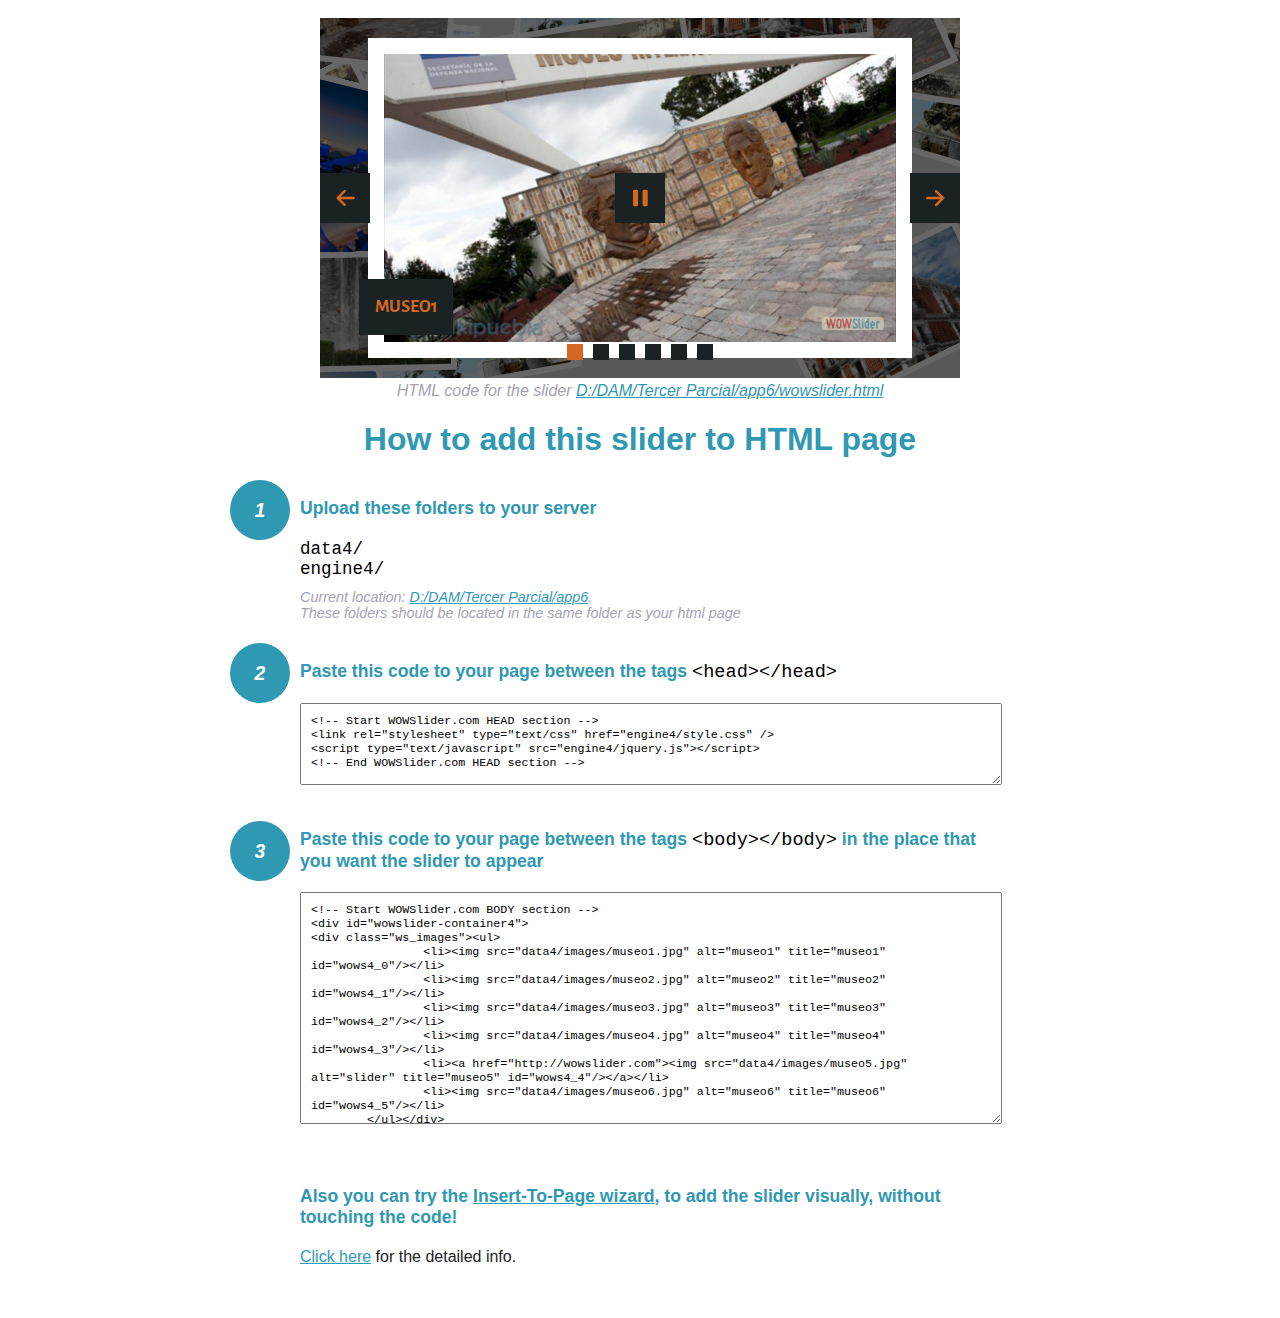
<file: wowslider-howto.html>
<!DOCTYPE html>
<html>
<head>
	<title>WOWSlider</title>
	<meta http-equiv="content-type" content="text/html; charset=utf-8" />
	<meta name="description" content="WOWSlider" />
	
	<!-- Start WOWSlider.com HEAD section --> <!-- add to the <head> of your page -->
	<link rel="stylesheet" type="text/css" href="engine4/style.css" />
	<script type="text/javascript" src="engine4/jquery.js"></script>
	<!-- End WOWSlider.com HEAD section -->


<style>
.instuction {
	font-family: sans-serif, Arial;
	display: block;
	margin: 0 auto;
	max-width: 820px;
	width: 100%;
	padding: 0 70px;
	color: #222;
	-webkit-box-sizing: border-box;
	-moz-box-sizing: border-box;
	box-sizing: border-box;
}
.instuction h1 img {
	max-width: 170px;
	vertical-align: middle;
	margin-bottom: 10px;
}
.instuction h1 {
	color: #2F98B3;
	text-align: center;
}
.instuction h2 {
	position: relative;
	font-size: 1.1em;
	color: #2F98B3;
	margin-bottom: 20px;
	margin-top: 40px;
}
.instuction h2 span.num {
	position: absolute;
	left: -70px;
	top: -18px;
	display: inline-block;
	vertical-align: middle;
	font-style: italic;
	font-size: 1.1em;
	width: 60px;
	height: 60px;
	line-height: 60px;
	text-align: center;
	background: #2F98B3;
	color: #fff;
	border-radius: 50%;
}
.instuction .mono {
	color: #000;
	font-family: monospace;
	font-size: 1.3em;
	font-weight: normal;
}
.instuction li.mono {
	font-size: 1.5em;
}

.instuction ul {
	font-size: 0.9em;
	margin-top: 0;
	padding-left: 0;
	list-style: none;
}
.instuction .note {
	color: #A3A3B2;
	font-style: italic;
	padding-top: 10px;
}
.instuction p.note {
	text-align: center;
	padding-top: 0;
	margin-top: 4px;
}
.instuction textarea {
	font-size: 0.9em;
	min-height: 60px;
	padding: 10px;
	margin: 0;
	overflow: auto;
	max-width: 100%;
	width: 100%;
}
.instuction a,
.instuction a:visited {
	color: #2F98B3;
}
</style>


</head>
<body style="margin:auto">

<br>

<!-- Start WOWSlider.com BODY section --> <!-- add to the <body> of your page -->
<div id="wowslider-container4">
<div class="ws_images"><ul>
		<li><img src="data4/images/museo1.jpg" alt="museo1" title="museo1" id="wows4_0"/></li>
		<li><img src="data4/images/museo2.jpg" alt="museo2" title="museo2" id="wows4_1"/></li>
		<li><img src="data4/images/museo3.jpg" alt="museo3" title="museo3" id="wows4_2"/></li>
		<li><img src="data4/images/museo4.jpg" alt="museo4" title="museo4" id="wows4_3"/></li>
		<li><a href="http://wowslider.com"><img src="data4/images/museo5.jpg" alt="slider" title="museo5" id="wows4_4"/></a></li>
		<li><img src="data4/images/museo6.jpg" alt="museo6" title="museo6" id="wows4_5"/></li>
	</ul></div>
	<div class="ws_bullets"><div>
		<a href="#" title="museo1"><span><img src="data4/tooltips/museo1.jpg" alt="museo1"/>1</span></a>
		<a href="#" title="museo2"><span><img src="data4/tooltips/museo2.jpg" alt="museo2"/>2</span></a>
		<a href="#" title="museo3"><span><img src="data4/tooltips/museo3.jpg" alt="museo3"/>3</span></a>
		<a href="#" title="museo4"><span><img src="data4/tooltips/museo4.jpg" alt="museo4"/>4</span></a>
		<a href="#" title="museo5"><span><img src="data4/tooltips/museo5.jpg" alt="museo5"/>5</span></a>
		<a href="#" title="museo6"><span><img src="data4/tooltips/museo6.jpg" alt="museo6"/>6</span></a>
	</div></div><div class="ws_script" style="position:absolute;left:-99%"><a href="http://wowslider.com">slider</a> by WOWSlider.com v8.7</div>
<div class="ws_shadow"></div>
</div>	
<script type="text/javascript" src="engine4/wowslider.js"></script>
<script type="text/javascript" src="engine4/script.js"></script>
<!-- End WOWSlider.com BODY section -->


<div class="instuction">
	<p class="note">HTML code for the slider <a href="file:///D:/DAM/Tercer Parcial/app6/wowslider.html">D:/DAM/Tercer Parcial/app6/wowslider.html</a></p>

	<h1>
		How to add this slider to HTML page
	</h1>

	<h2><span class="num">1</span> Upload these folders to your server</h2>
	<ul>
		<li class="mono">data4/</li>
		<li class="mono">engine4/</li>
		<li class="note">Current location: <a href="file:///D:/DAM/Tercer Parcial/app6">D:/DAM/Tercer Parcial/app6</a>. <br>These folders should be located in the same folder as your html page</li>
	</ul>

	<h2><span class="num">2</span> Paste this code to your page between the tags <span class="mono">&lt;head&gt;&lt;/head&gt;</span></h2>
	<textarea onclick="this.select()">&lt;!-- Start WOWSlider.com HEAD section --&gt;
&lt;link rel=&quot;stylesheet&quot; type=&quot;text/css&quot; href=&quot;engine4/style.css&quot; /&gt;
&lt;script type=&quot;text/javascript&quot; src=&quot;engine4/jquery.js&quot;&gt;&lt;/script&gt;
&lt;!-- End WOWSlider.com HEAD section --&gt;</textarea>


	<h2><span class="num" style="top: -8px;">3</span> Paste this code to your page between the tags <span class="mono">&lt;body&gt;&lt;/body&gt;</span> in the place that you want the slider to appear</h2>
	<textarea onclick="this.select()" rows="15">&lt;!-- Start WOWSlider.com BODY section --&gt;
&lt;div id=&quot;wowslider-container4&quot;&gt;
&lt;div class=&quot;ws_images&quot;&gt;&lt;ul&gt;
		&lt;li&gt;&lt;img src=&quot;data4/images/museo1.jpg&quot; alt=&quot;museo1&quot; title=&quot;museo1&quot; id=&quot;wows4_0&quot;/&gt;&lt;/li&gt;
		&lt;li&gt;&lt;img src=&quot;data4/images/museo2.jpg&quot; alt=&quot;museo2&quot; title=&quot;museo2&quot; id=&quot;wows4_1&quot;/&gt;&lt;/li&gt;
		&lt;li&gt;&lt;img src=&quot;data4/images/museo3.jpg&quot; alt=&quot;museo3&quot; title=&quot;museo3&quot; id=&quot;wows4_2&quot;/&gt;&lt;/li&gt;
		&lt;li&gt;&lt;img src=&quot;data4/images/museo4.jpg&quot; alt=&quot;museo4&quot; title=&quot;museo4&quot; id=&quot;wows4_3&quot;/&gt;&lt;/li&gt;
		&lt;li&gt;&lt;a href=&quot;http://wowslider.com&quot;&gt;&lt;img src=&quot;data4/images/museo5.jpg&quot; alt=&quot;slider&quot; title=&quot;museo5&quot; id=&quot;wows4_4&quot;/&gt;&lt;/a&gt;&lt;/li&gt;
		&lt;li&gt;&lt;img src=&quot;data4/images/museo6.jpg&quot; alt=&quot;museo6&quot; title=&quot;museo6&quot; id=&quot;wows4_5&quot;/&gt;&lt;/li&gt;
	&lt;/ul&gt;&lt;/div&gt;
	&lt;div class=&quot;ws_bullets&quot;&gt;&lt;div&gt;
		&lt;a href=&quot;#&quot; title=&quot;museo1&quot;&gt;&lt;span&gt;&lt;img src=&quot;data4/tooltips/museo1.jpg&quot; alt=&quot;museo1&quot;/&gt;1&lt;/span&gt;&lt;/a&gt;
		&lt;a href=&quot;#&quot; title=&quot;museo2&quot;&gt;&lt;span&gt;&lt;img src=&quot;data4/tooltips/museo2.jpg&quot; alt=&quot;museo2&quot;/&gt;2&lt;/span&gt;&lt;/a&gt;
		&lt;a href=&quot;#&quot; title=&quot;museo3&quot;&gt;&lt;span&gt;&lt;img src=&quot;data4/tooltips/museo3.jpg&quot; alt=&quot;museo3&quot;/&gt;3&lt;/span&gt;&lt;/a&gt;
		&lt;a href=&quot;#&quot; title=&quot;museo4&quot;&gt;&lt;span&gt;&lt;img src=&quot;data4/tooltips/museo4.jpg&quot; alt=&quot;museo4&quot;/&gt;4&lt;/span&gt;&lt;/a&gt;
		&lt;a href=&quot;#&quot; title=&quot;museo5&quot;&gt;&lt;span&gt;&lt;img src=&quot;data4/tooltips/museo5.jpg&quot; alt=&quot;museo5&quot;/&gt;5&lt;/span&gt;&lt;/a&gt;
		&lt;a href=&quot;#&quot; title=&quot;museo6&quot;&gt;&lt;span&gt;&lt;img src=&quot;data4/tooltips/museo6.jpg&quot; alt=&quot;museo6&quot;/&gt;6&lt;/span&gt;&lt;/a&gt;
	&lt;/div&gt;&lt;/div&gt;&lt;div class=&quot;ws_script&quot; style=&quot;position:absolute;left:-99%&quot;&gt;&lt;a href=&quot;http://wowslider.com&quot;&gt;slider&lt;/a&gt; by WOWSlider.com v8.7&lt;/div&gt;
&lt;div class=&quot;ws_shadow&quot;&gt;&lt;/div&gt;
&lt;/div&gt;	
&lt;script type=&quot;text/javascript&quot; src=&quot;engine4/wowslider.js&quot;&gt;&lt;/script&gt;
&lt;script type=&quot;text/javascript&quot; src=&quot;engine4/script.js&quot;&gt;&lt;/script&gt;
&lt;!-- End WOWSlider.com BODY section --&gt;</textarea>

<br><br>
<h2>Also you can try the <a href="http://wowslider.com/help/add-wowslider-to-page-2.html" target="_blank">Insert-To-Page wizard</a>, to add the slider visually, without touching the code!</h2>
<p>
	<a href="http://wowslider.com/help/add-wowslider-to-page-2.html" target="_blank">Click here</a> for the detailed info.
</p>
</div>

<br><br>
</body>
</html>
</file>
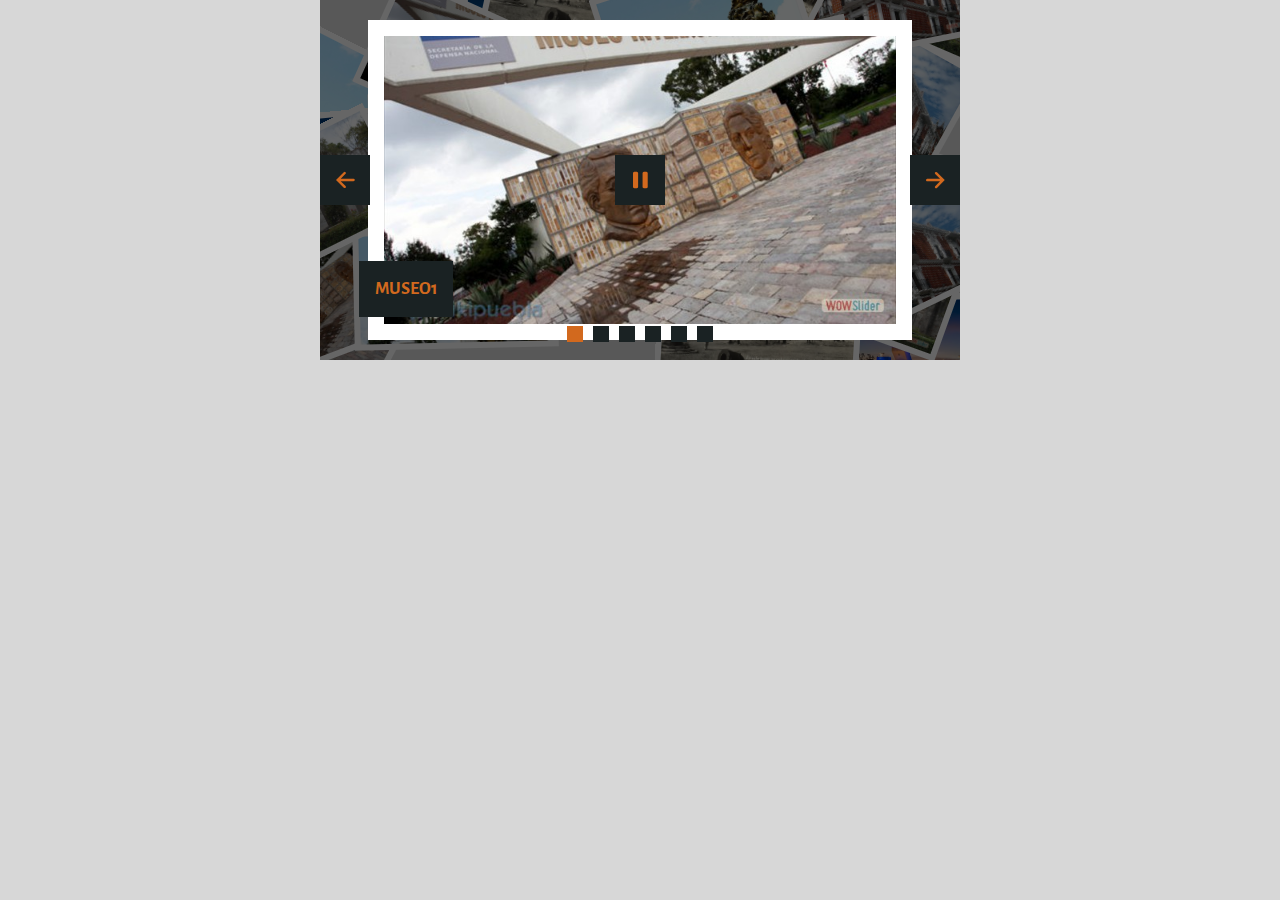
<file: wowslider.html>
<!DOCTYPE html>
<html>
<head>
	<title>Slider</title>
	<meta http-equiv="content-type" content="text/html; charset=utf-8" />
	<meta name="description" content="Made with WOW Slider - Create beautiful, responsive image sliders in a few clicks. Awesome skins and animations. Slider" />
	
	<!-- Start WOWSlider.com HEAD section --> <!-- add to the <head> of your page -->
	<link rel="stylesheet" type="text/css" href="engine4/style.css" />
	<script type="text/javascript" src="engine4/jquery.js"></script>
	<!-- End WOWSlider.com HEAD section -->

</head>
<body style="background-color:#d7d7d7;margin:auto">
	
	<!-- Start WOWSlider.com BODY section --> <!-- add to the <body> of your page -->
	<div id="wowslider-container4">
	<div class="ws_images"><ul>
		<li><img src="data4/images/museo1.jpg" alt="museo1" title="museo1" id="wows4_0"/></li>
		<li><img src="data4/images/museo2.jpg" alt="museo2" title="museo2" id="wows4_1"/></li>
		<li><img src="data4/images/museo3.jpg" alt="museo3" title="museo3" id="wows4_2"/></li>
		<li><img src="data4/images/museo4.jpg" alt="museo4" title="museo4" id="wows4_3"/></li>
		<li><a href="http://wowslider.com"><img src="data4/images/museo5.jpg" alt="slider" title="museo5" id="wows4_4"/></a></li>
		<li><img src="data4/images/museo6.jpg" alt="museo6" title="museo6" id="wows4_5"/></li>
	</ul></div>
	<div class="ws_bullets"><div>
		<a href="#" title="museo1"><span><img src="data4/tooltips/museo1.jpg" alt="museo1"/>1</span></a>
		<a href="#" title="museo2"><span><img src="data4/tooltips/museo2.jpg" alt="museo2"/>2</span></a>
		<a href="#" title="museo3"><span><img src="data4/tooltips/museo3.jpg" alt="museo3"/>3</span></a>
		<a href="#" title="museo4"><span><img src="data4/tooltips/museo4.jpg" alt="museo4"/>4</span></a>
		<a href="#" title="museo5"><span><img src="data4/tooltips/museo5.jpg" alt="museo5"/>5</span></a>
		<a href="#" title="museo6"><span><img src="data4/tooltips/museo6.jpg" alt="museo6"/>6</span></a>
	</div></div><div class="ws_script" style="position:absolute;left:-99%"><a href="http://wowslider.com">slider</a> by WOWSlider.com v8.7</div>
	<div class="ws_shadow"></div>
	</div>	
	<script type="text/javascript" src="engine4/wowslider.js"></script>
	<script type="text/javascript" src="engine4/script.js"></script>
	<!-- End WOWSlider.com BODY section -->

</body>
</html>
</file>
<file: engine4/style.css>
/*
 *	generated by WOW Slider 8.7
 *	template Convex
 */
@import url(https://fonts.googleapis.com/css?family=Gurajada&subset=latin,telugu);
@font-face {
  font-family: 'ws-ctrl-convex';
  src: url('ws-ctrl-convex.eot');
  src: url('ws-ctrl-convex.eot#iefix') format('embedded-opentype'),
       url('ws-ctrl-convex.svg#ws-ctrl-convex') format('svg');
  font-weight: normal;
  font-style: normal;
}
@font-face {
  font-family: 'ws-ctrl-convex';
  src: url('[data-uri]') format('woff'),
       url('[data-uri]') format('truetype');
}
#wowslider-container4 { 
	display: table;
	zoom: 1; 
	position: relative;
	width: 100%;
	max-width: 640px;
	max-height:360px;
	margin:0px auto 0px;
	z-index:90;
	text-align:left; /* reset align=center */
	font-size: 10px;
	text-shadow: none; /* fix some user styles */

	/* reset box-sizing (to boostrap friendly) */
	-webkit-box-sizing: content-box;
	-moz-box-sizing: content-box;
	box-sizing: content-box; 
}
* html #wowslider-container4{ width:640px }
#wowslider-container4 .ws_images ul{
	position:relative;
	width: 10000%; 
	height:100%;
	left:0;
	list-style:none;
	margin:0;
	padding:0;
	border-spacing:0;
	overflow: visible;
	/*table-layout:fixed;*/
}
#wowslider-container4 .ws_images ul li{
	position: relative;
	width:1%;
	height:100%;
	line-height:0; /*opera*/
	overflow: hidden;
	float:left;
	/*font-size:0;*/
	padding:0 0 0 0 !important;
	margin:0 0 0 0 !important;
}

#wowslider-container4 .ws_images{
	position: relative;
	left:0;
	top:0;
	height:100%;
	max-height:360px;
	max-width: 640px;
	vertical-align: top;
	border:none;
	overflow: hidden;
}
#wowslider-container4 .ws_images ul a{
	width:100%;
	height:100%;
	max-height:360px;
	display:block;
	color:transparent;
}
#wowslider-container4 img{
	max-width: none !important;
}
#wowslider-container4 .ws_images .ws_list img,
#wowslider-container4 .ws_images > div > img{
	width:100%;
	border:none 0;
	max-width: none;
	padding:0;
	margin:0;
}
#wowslider-container4 .ws_images > div > img {
	max-height:360px;
}

#wowslider-container4 .ws_images iframe {
	position: absolute;
	z-index: -1;
}

#wowslider-container4 .ws-title > div {
	display: inline-block !important;
}

#wowslider-container4 a{ 
	text-decoration: none; 
	outline: none; 
	border: none; 
}

#wowslider-container4  .ws_bullets { 
	float: left;
	position:absolute;
	z-index:70;
}
#wowslider-container4  .ws_bullets div{
	position:relative;
	float:left;
	font-size: 0px;
}
/* compatibility with Joomla styles */
#wowslider-container4  .ws_bullets a {
	line-height: 0;
}

#wowslider-container4  .ws_script{
	display:none;
}
#wowslider-container4 sound, 
#wowslider-container4 object{
	position:absolute;
}

/* prevent some of users reset styles */
#wowslider-container4 .ws_effect {
	position: static;
	width: 100%;
	height: 100%;
}

#wowslider-container4 .ws_photoItem {
	border: 2em solid #fff;
	margin-left: -2em;
	margin-top: -2em;
}
#wowslider-container4 .ws_cube_side {
	background: #A6A5A9;
}


#wowslider-container4.ws_gestures {
	cursor: -webkit-grab;
	cursor: -moz-grab;
	cursor: url("[data-uri]"), move;
}
#wowslider-container4.ws_gestures.ws_grabbing {
	cursor: -webkit-grabbing;
	cursor: -moz-grabbing;
	cursor: url("[data-uri]"), move;
}

/* hide controls when video start play */
#wowslider-container4.ws_video_playing .ws_bullets,
#wowslider-container4.ws_video_playing .ws_fullscreen,
#wowslider-container4.ws_video_playing .ws_next,
#wowslider-container4.ws_video_playing .ws_prev {
	display: none;
}


/* youtube/vimeo buttons */
#wowslider-container4 .ws_video_btn {
	position: absolute;
	display: none;
	cursor: pointer;
	top: 0;
	left: 0;
	width: 100%;
	height: 100%;
	z-index: 55;
}
#wowslider-container4 .ws_video_btn.ws_youtube,
#wowslider-container4 .ws_video_btn.ws_vimeo {
	display: block;
}
#wowslider-container4 .ws_video_btn div {
	position: absolute;
	background-image: url(./playvideo.png);
	background-size: 200%;
	top: 50%;
	left: 50%;
	width: 7em;
	height: 5em;
	margin-left: -3.5em;
	margin-top: -2.5em;
}
#wowslider-container4 .ws_video_btn.ws_youtube div {
	background-position: 0 0;
}
#wowslider-container4 .ws_video_btn.ws_youtube:hover div {
	background-position: 100% 0;
}
#wowslider-container4 .ws_video_btn.ws_vimeo div {
	background-position: 0 100%;
}
#wowslider-container4 .ws_video_btn.ws_vimeo:hover div {
	background-position: 100% 100%;
}

#wowslider-container4 .ws_playpause.ws_hide {
	display: none !important;
}
/* bullets */
#wowslider-container4  .ws_bullets { 
	padding: 0px; 
}
#wowslider-container4 .ws_bullets a { 
	position:relative;
	display: inline-block;
	width: 0;
	margin: 3px 5px;
	padding: 8px;	

	-webkit-perspective: 80px;
	perspective: 80px;
} 
#wowslider-container4 .ws_bullets a > span {
	position:absolute;
	display: block;
	top:0;
	right: 0;
	height:100%;
	width:100%;
	-webkit-transform-style: preserve-3d;
	transform-style: preserve-3d;

	-webkit-transition: -webkit-transform 0.5s ease;
  	transition: -webkit-transform 0.5s ease, transform 0.5s ease;
}

#wowslider-container4 .ws_bullets a > span:before,
#wowslider-container4 .ws_bullets a > span:after {
	content: '';
	display: block;
	height:100%;
	background: #d2691e;

  	-webkit-transform: rotateX(-90deg) translateZ(-8px) translateY(8px);
  	transform: rotateX(-90deg) translateZ(-8px) translateY(8px);
}
#wowslider-container4 .ws_bullets a > span:after {
	position: absolute;
	top: 0;
	left: 0;
	width: 100%;
	height: 100%;
  	background: #1A2223;
  	-webkit-transform: rotateX(0deg);
  	transform: rotateX(0deg);
}

#wowslider-container4 .ws_bullets a.ws_overbull > span,
#wowslider-container4 .ws_bullets a.ws_selbull > span {
    -webkit-transform: rotateX(-90deg) translateZ(8px) translateY(8px);
    transform: rotateX(-90deg) translateZ(8px) translateY(8px);
}




/* play/pause, arrows */
#wowslider-container4 a.ws_next,
#wowslider-container4 a.ws_prev,
#wowslider-container4 .ws_playpause {
	position:absolute;
	font: 2em "ws-ctrl-convex";
	width: 2.5em;
	height: 2.5em;
	top:50%;
	
	margin-top: -1.25em;
	color: #ffffff;
	z-index: 100;

	-webkit-perspective: 20em;
	perspective: 20em;
}
#wowslider-container4 a.ws_next {
	right: 0;
}
#wowslider-container4 a.ws_prev {
	left: 0;
}
#wowslider-container4 .ws_playpause {
	left:50%;
	margin-left:-1.25em;
}

#wowslider-container4 a.ws_next > span,
#wowslider-container4 a.ws_prev > span,
#wowslider-container4 .ws_playpause > span,
#wowslider-container4 .ws_bullets a > span {
	display: block;
	-webkit-transform-style: preserve-3d;
	transform-style: preserve-3d;

	-webkit-transition: -webkit-transform 0.5s ease;
  	transition: -webkit-transform 0.5s ease, transform 0.5s ease;
}


#wowslider-container4 a.ws_next > span:before,
#wowslider-container4 a.ws_prev > span:before,
#wowslider-container4 .ws_playpause > span:before,
#wowslider-container4 a.ws_next > span:after,
#wowslider-container4 a.ws_prev > span:after,
#wowslider-container4 .ws_playpause > span:after {
	display: block;
	text-align: center;
	line-height: 2.5em;
	height:100%;
	background: #d2691e;
	color: #1A2223;

  	-webkit-transform: rotateX(-90deg) translateZ(-1.25em) translateY(1.25em);
  	transform: rotateX(-90deg) translateZ(-1.25em) translateY(1.25em);
}
#wowslider-container4 .ws_play > span:before,
#wowslider-container4 .ws_play > span:after{
	content:"\e800";
}
#wowslider-container4 .ws_pause > span:before,
#wowslider-container4 .ws_pause > span:after{
	content:"\e801";
}
#wowslider-container4 a.ws_next > span:before,
#wowslider-container4 a.ws_next > span:after {
	content:'\e803';
}
#wowslider-container4 a.ws_prev > span:before,
#wowslider-container4 a.ws_prev > span:after {
	content:'\e802';
}

#wowslider-container4 a.ws_next > span:after,
#wowslider-container4 a.ws_prev > span:after,
#wowslider-container4 .ws_playpause > span:after {
	position: absolute;
	top: 0;
	left: 0;
	width: 100%;
	height: 100%;
  	-webkit-transform: rotateX(0deg);
  	transform: rotateX(0deg);
  	background: #1A2223;
	color: #d2691e;
}

#wowslider-container4 a.ws_next:hover > span,
#wowslider-container4 a.ws_prev:hover > span,
#wowslider-container4 .ws_playpause:hover > span {
    -webkit-transform: rotateX(-90deg) translateZ(1.25em) translateY(1.25em);
    transform: rotateX(-90deg) translateZ(1.25em) translateY(1.25em);
}/* bottom center */
#wowslider-container4  .ws_bullets {
	bottom:1.5em;
	left:50%;
}
#wowslider-container4  .ws_bullets div{
	left:-50%;
}#wowslider-container4 .ws-title{
	font: 1.3em 'Gurajada', serif;
	position: absolute;
	left: 2em;
	margin-right:10em;
	z-index: 50;

	color:#fff;
	padding: 1em;
	bottom: 30px;
	top: auto;
	opacity: 1;
}
#wowslider-container4 .ws-title div,#wowslider-container4 .ws-title span{
	display:inline-block;
	padding: 0.1em 0.6em;
	background-color: #1A2223;
	color: #d2691e;
}
#wowslider-container4 .ws-title div{
	display:block;
	margin-top:0.5em;
	font-size: 1.3em;
}
#wowslider-container4 .ws-title span{
	text-transform: uppercase;	
	font-size: 2em;
}#wowslider-container4 .ws_images > ul{
	animation: wsBasic 24s infinite;
	-moz-animation: wsBasic 24s infinite;
	-webkit-animation: wsBasic 24s infinite;
}
@keyframes wsBasic{0%{left:-0%} 8.33%{left:-0%} 16.67%{left:-100%} 25%{left:-100%} 33.33%{left:-200%} 41.67%{left:-200%} 50%{left:-300%} 58.33%{left:-300%} 66.67%{left:-400%} 75%{left:-400%} 83.33%{left:-500%} 91.67%{left:-500%} }
@-moz-keyframes wsBasic{0%{left:-0%} 8.33%{left:-0%} 16.67%{left:-100%} 25%{left:-100%} 33.33%{left:-200%} 41.67%{left:-200%} 50%{left:-300%} 58.33%{left:-300%} 66.67%{left:-400%} 75%{left:-400%} 83.33%{left:-500%} 91.67%{left:-500%} }
@-webkit-keyframes wsBasic{0%{left:-0%} 8.33%{left:-0%} 16.67%{left:-100%} 25%{left:-100%} 33.33%{left:-200%} 41.67%{left:-200%} 50%{left:-300%} 58.33%{left:-300%} 66.67%{left:-400%} 75%{left:-400%} 83.33%{left:-500%} 91.67%{left:-500%} }

#wowslider-container4 .ws_bullets  a img{
	position:absolute;
	display:block;
	text-indent:0;
	bottom:15px;
	left:-43px;
	visibility:hidden;
	max-width:none;
}
#wowslider-container4 .ws_bullets a:hover img{
	visibility:visible;
}

#wowslider-container4 .ws_bulframe div div{
	height:48px;
	overflow:visible;
	position:relative;
}
#wowslider-container4 .ws_bulframe div {
	left:0;
	overflow:hidden;
	position:relative;
	width:85px;
}
#wowslider-container4  .ws_bullets .ws_bulframe{
	position:absolute;
	display:none;
	bottom:25px;
	margin-left:8px;
	cursor:pointer;

	/* fixed bulframe hidding in Chrome */
	-webkit-transform: translateZ(0);
	-ms-transform: translateZ(0);
	-o-transform: translateZ(0);
	transform: translateZ(0);
}#wowslider-container4 .ws_bulframe div div{
	height: auto;
}

@media all and (max-width:760px) {
	#wowslider-container4 .ws_fullscreen {
		display: block;
	}
}
@media all and (max-width:400px){
	#wowslider-container4 .ws_controls,
	#wowslider-container4 .ws_bullets,
	#wowslider-container4 .ws_thumbs{
		display: none
	}
}
</file>
